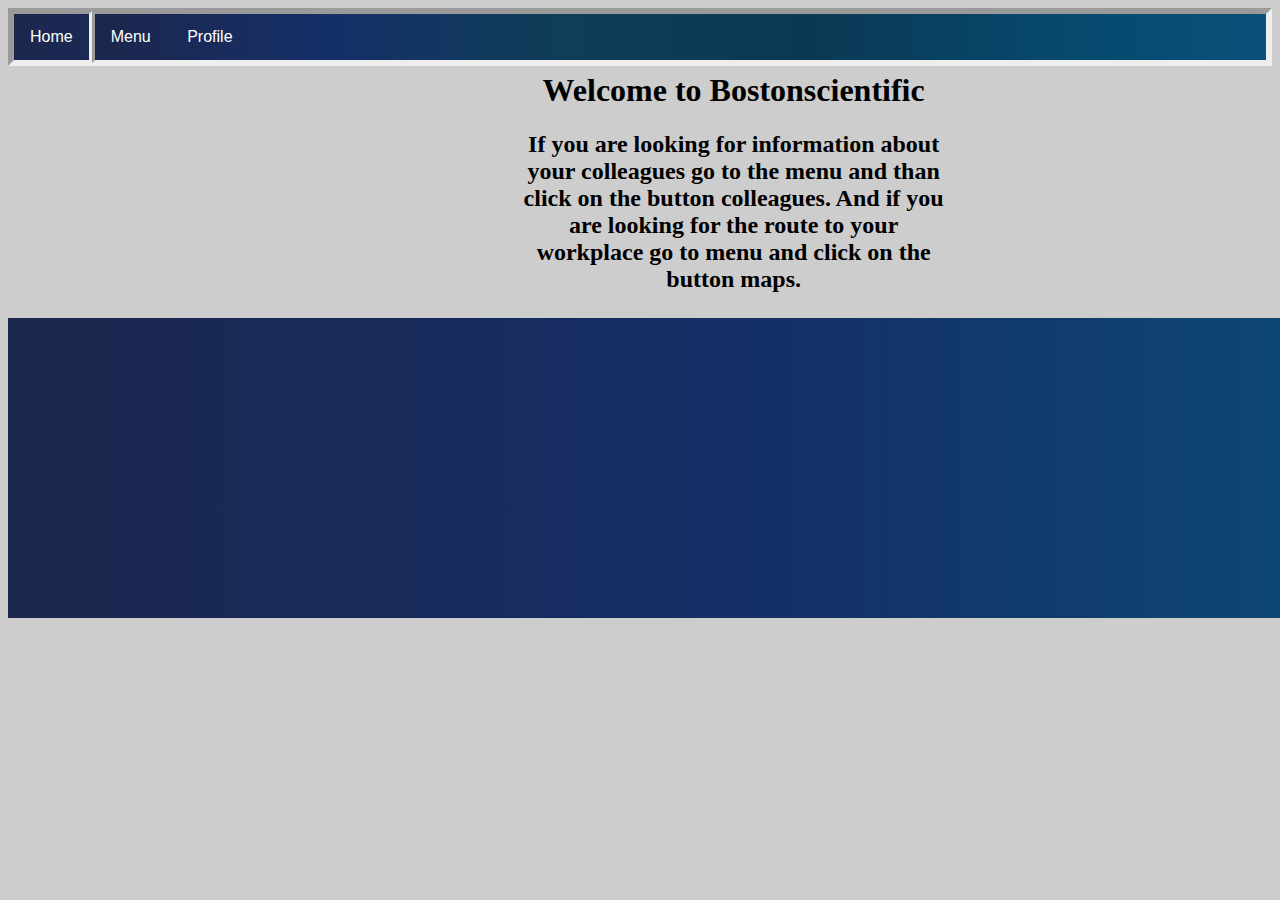
<file: bostonscientific/HTML/Index.html>
<!doctype html>
<HTML>

<head>
    <title></title>
    <link rel="stylesheet" href="../CSS/stylesheet.css" />
</head>

<body>
    <div class="navbar">
        <a href="index.html">
            Home</a>


        <div class="navbar">
            <div class="dropdown">
                <button class="dropbtn">Menu</button>
                <button class="dropbtn">Profile</button>
                <div class="dropdown-content">
                    <a href="pagina1.html">Maps</a>
                    <a href="pagina2.html">Colleagues</a>
                    <a href="pagina3.html">Manual</a>
                    <a href="inlog.PHP">Login</a>
                </div>
            </div>
        </div>
    </div>
    </div>

    <div class="box">
    </div>
    <div class="hp">
        <div class="column">
            
            <h1>Welcome to Bostonscientific<h1>
                    <h2>If you are looking for information about your colleagues go to the menu and than click on the
                        button
                        colleagues. And if you are looking for the route to your workplace go to menu and click on the
                        button maps. </h2>
        </div>
        <br>
        <br>
        <br>
        <br>
        <br>
        <div class=hoofdpagina>

        </div>
    </div>
</body>

</HTML>
</file>
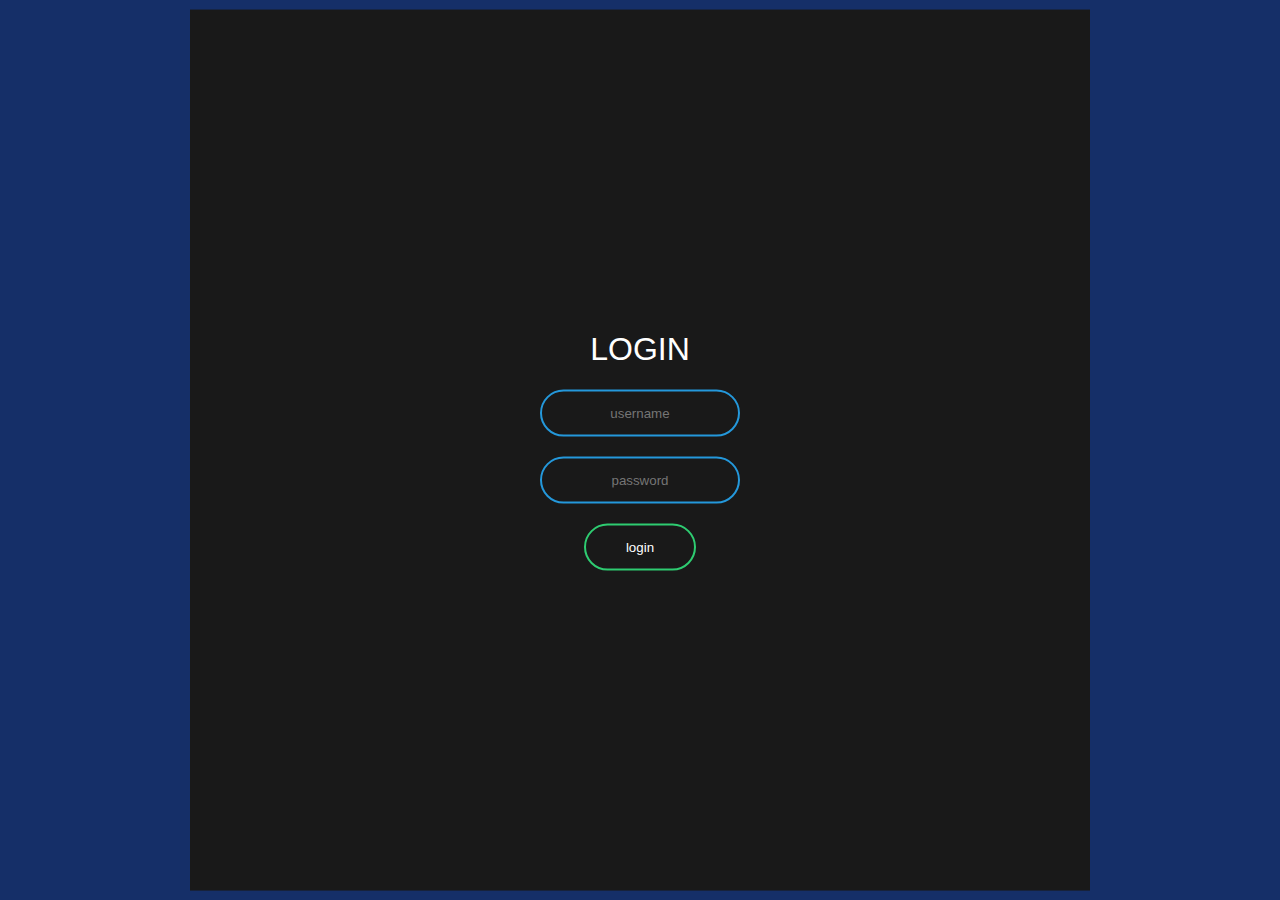
<file: bostonscientific/HTML/inlog scherm.html>
<html lang="en" dir="ltr">
    <head>
        <meta charset="utf-8">
        <title>login screen</title>
        <link rel="stylesheet" href="../CSS/stylelogin.css">
    </head>
    <body>
     
        <form class="box" action="index.html" method="post">
            <h1>login</h1>
            <input type="text" name="" placeholder="username">
            <input type="password" name="" placeholder="password">
            <input type="submit" name="" value="login">
        </form>
        </body>
</html>
</file>
<file: bostonscientific/CSS/stylesheet.css>
/* Navbar container */
.navbar {
  overflow: hidden;
  background-color: white;
  font-family: Arial;
  background-image: linear-gradient(to right, #1c274d , #152f68 , #0f3e58 , #0b3852 , #07476b , #09517a);
  border-style: inset;
}

/* Links inside the navbar */
.navbar a {
  float: left;
  font-size: 16px;
  color: white;
  text-align: center;
  padding: 14px 16px;
  text-decoration: none;
  border-style: inset;
}

/* The dropdown container */
.dropdown {
  float: left;
  overflow: hidden;
}

/* Dropdown button */
.dropdown .dropbtn {
  font-size: 16px;
  border: none;
  outline: none;
  color: white;
  padding: 14px 16px;
  background-color: inherit;
  font-family: inherit; /* Important for vertical align on mobile phones */
  margin: 0; /* Important for vertical align on mobile phones */
}

/* Add a color background to navbar links on hover */
.navbar a:hover, .dropdown:hover .dropbtn {
  background-color: #9E9E9E;
}

/* Dropdown content (hidden by default) */
.dropdown-content {
  display: none;
  position: absolute;
  background-color: #626262;
  min-width: 160px;
  z-index: 1;
  background-image: linear-gradient(180deg, #515151, #3B3B3B);
}

/* Links inside the dropdown */
.dropdown-content a {
  float: none;
  color: rgb(255, 255, 255);
  padding: 12px 16px;
  text-decoration: none;
  display: block;
  text-align: left;
}


/* Add a color background to dropdown links on hover */
.dropdown-content a:hover {
  background-color: #3700ff;
  background-image: linear-gradient(180deg, #a2a3a3 , #ffffff);
}
/* Show the dropdown menu on hover */
.dropdown:hover .dropdown-content {
  display: block;
}

.box{
width: 20px;
padding: 0px;
background: #ececeb;
text-align: center;
margin-left: -20px;
}
body{
  background-color: rgba(128, 128, 128, 0.397);
}
.hp{
  text-align: center;
}
.column{
  margin-left: 500px;
  width: 33.33%;
  padding: 15px;
  margin-top: -30px;
}
.hoofdpagina{
height: 300px;
width: 1519px;
background-image: linear-gradient(to right, #1c274d , #152f68 , #09517a);
margin-top: -100px;
}
</file>
<file: bostonscientific/CSS/stylelogin.css>
HEAD
body{
    margin: 0;
    padding: 0;
    font-family: sans-serif;
    background: #152f68;
}
.box{
    width: 300px;
    padding: 300px;
    position: absolute;
    top: 50%;
    left: 50%;
    transform: translate(-50%,-50%);
    background: #191919;
    text-align: center;
}

.box h1{
    color: white;
    text-transform: uppercase;
    font-weight: 500;
}
.box input[type = "text"],.box input[type = "password"]{
    border:0;
    background: none;
    display: block;
    margin: 20px auto;
    text-align: center;
    border: 2px solid #2498db;
    padding: 14px 10px;
    width: 200px;
    outline: none;
    color: white;
    border-radius: 24px;
    transition: 0.25s;
}
.box input[type = "text"]:focus,.box input[type = "password"]:focus{
    width: 280px;
    border-color: #2ecc71;
}
.box input[type = "submit"]{
    border:0;
    background: none;
    display: block;
    margin: 20px auto;
    text-align: center;
    border: 2px solid #2ecc71;
    padding: 14px 40px;
    outline: none;
    color: white;
    border-radius: 24px;
    transition: 0.25s;
    cursor: pointer;
}
.box input[type = "submit"]:hover{
background: #2ecc71;
}
body{
    margin: 0;
    padding: 0;
    font-family: sans-serif;
    background: #152f68;
}
.box{
    width: 300px;
    padding: 300px;
    position: absolute;
    top: 50%;
    left: 50%;
    transform: translate(-50%,-50%);
    background: #191919;
    text-align: center;
}

.box h1{
    color: white;
    text-transform: uppercase;
    font-weight: 500;
}
.box input[type = "text"],.box input[type = "password"]{
    border:0;
    background: none;
    display: block;
    margin: 20px auto;
    text-align: center;
    border: 2px solid #2498db;
    padding: 14px 10px;
    width: 200px;
    outline: none;
    color: white;
    border-radius: 24px;
    transition: 0.25s;
}
.box input[type = "text"]:focus,.box input[type = "password"]:focus{
    width: 280px;
    border-color: #2ecc71;
}
.box input[type = "submit"]{
    border:0;
    background: none;
    display: block;
    margin: 20px auto;
    text-align: center;
    border: 2px solid #2ecc71;
    padding: 14px 40px;
    outline: none;
    color: white;
    border-radius: 24px;
    transition: 0.25s;
    cursor: pointer;
}
.box input[type = "submit"]:hover{
background: #2ecc71;
}
</file>
